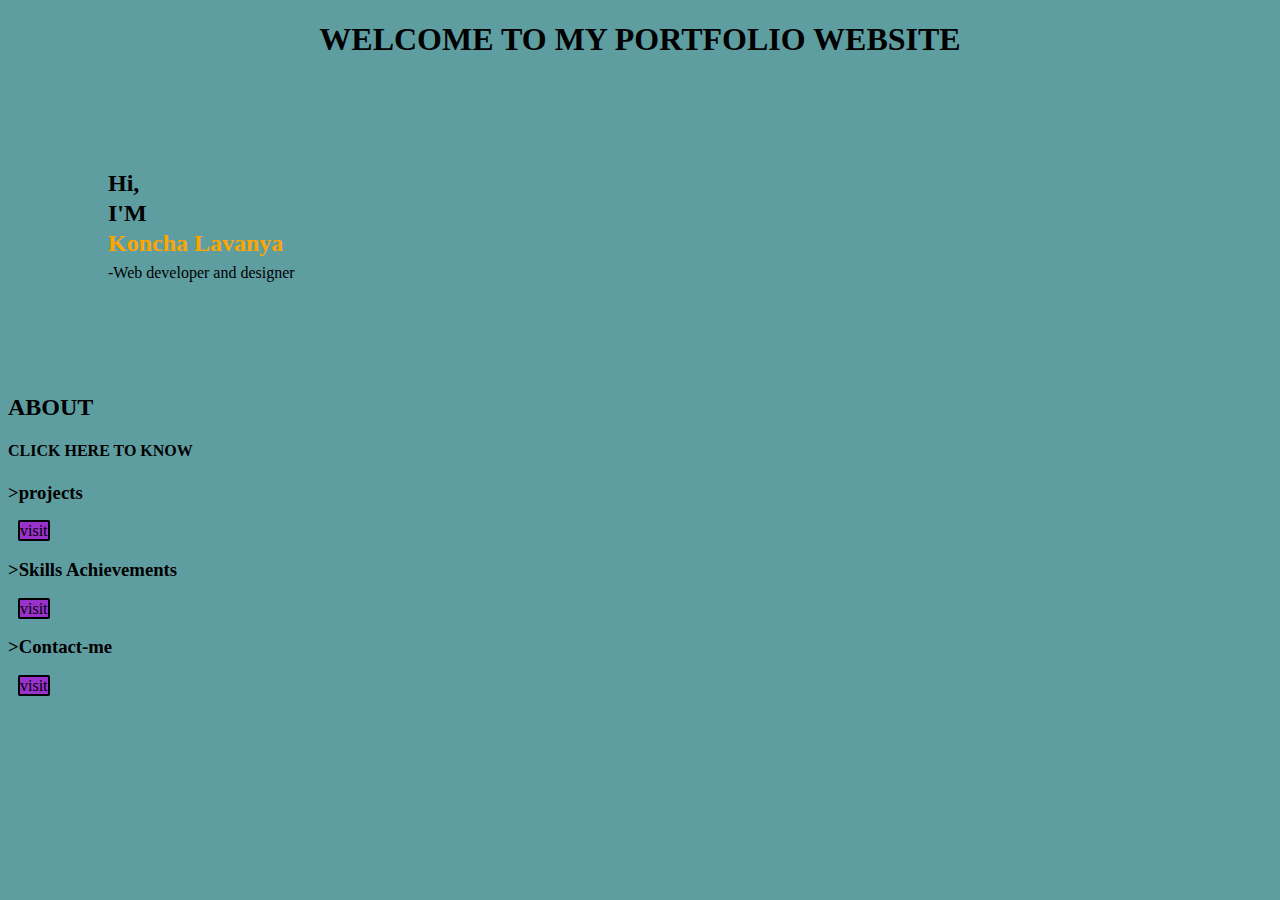
<file: index.html>
<!doctype html>
<html>
    <head>
        <title>
            Portfolio Website
        </title>
        <link rel="stylesheet" type="text/css" href="style.css">
    </head>
    <body>
        <h1>WELCOME TO MY PORTFOLIO WEBSITE</h1>
        <div class="intro">
            <h2>Hi,</h2>
            <h2>I'M</h2> 
            <h2>Koncha Lavanya</h2>
            <div id="space"> 
                <p>-Web developer and designer</p>
            </div>
           
        </div>
        <h2>ABOUT</h2>
        <h4>CLICK HERE TO KNOW</h4>
        <h3 class="projects">>projects</h3>
            <a href="projects.html">visit</a>
        <h3 class="skills">>Skills Achievements</h3>
            <a href="skills.html">visit</a>
        <h3 class="contact me">>Contact-me</h3>
            <a href="contact.html">visit</a>


    </body>



</html>
</file>
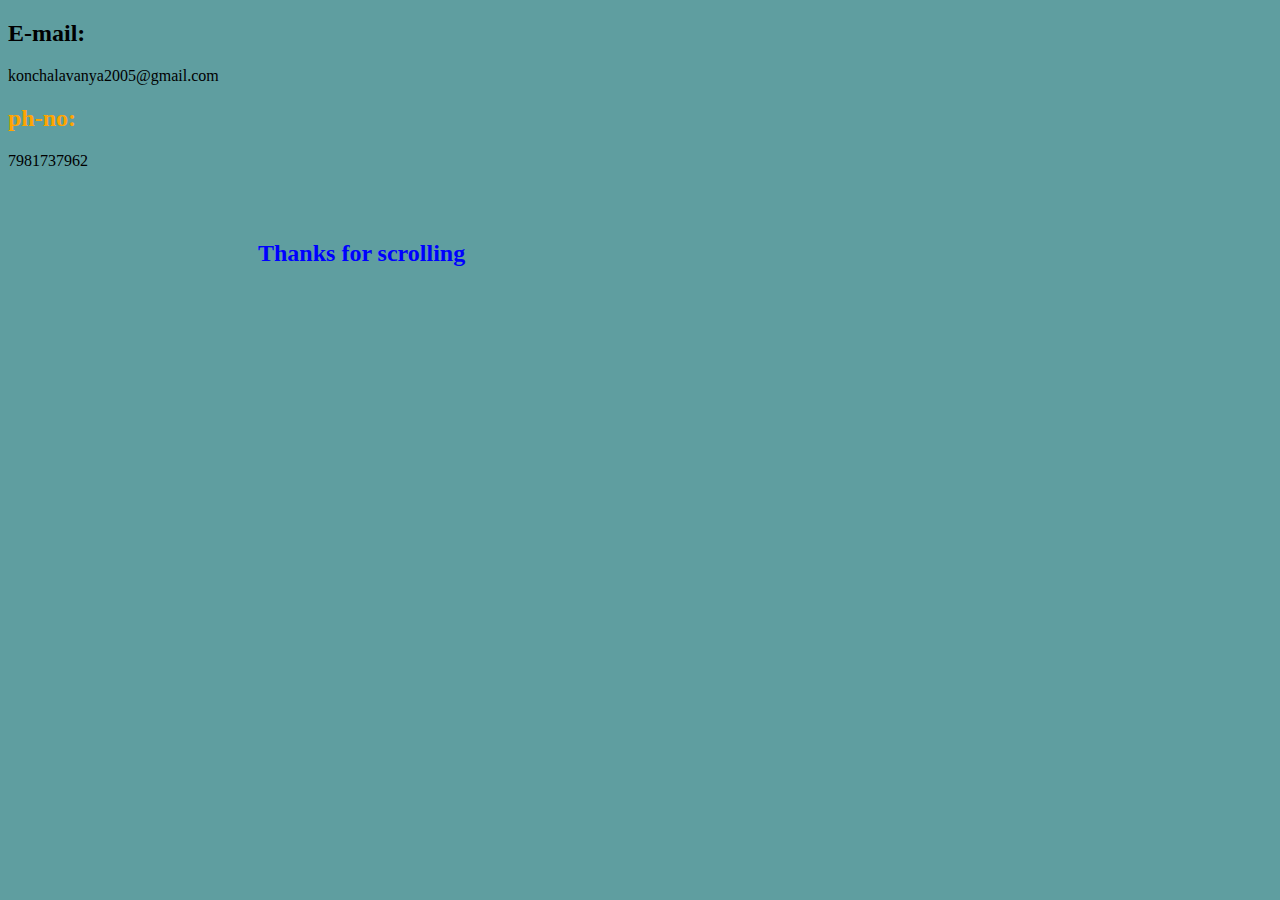
<file: contact.html>
<!doctype html>
<html>
    <head>
        <title>
            Contact Details
        </title>
    <link rel="stylesheet" type="text/css" href ="style.css"  >
        
    </head>
    <body>
        <div>
            <h2 class="contact">E-mail:</h2>
            <span>konchalavanya2005@gmail.com</span>
            <h2 class="contact">ph-no:</h2>
            <span>7981737962</span>

        <h2 class="thanks">Thanks for scrolling</h2>

        </div>



    </body>
</html>
</file>
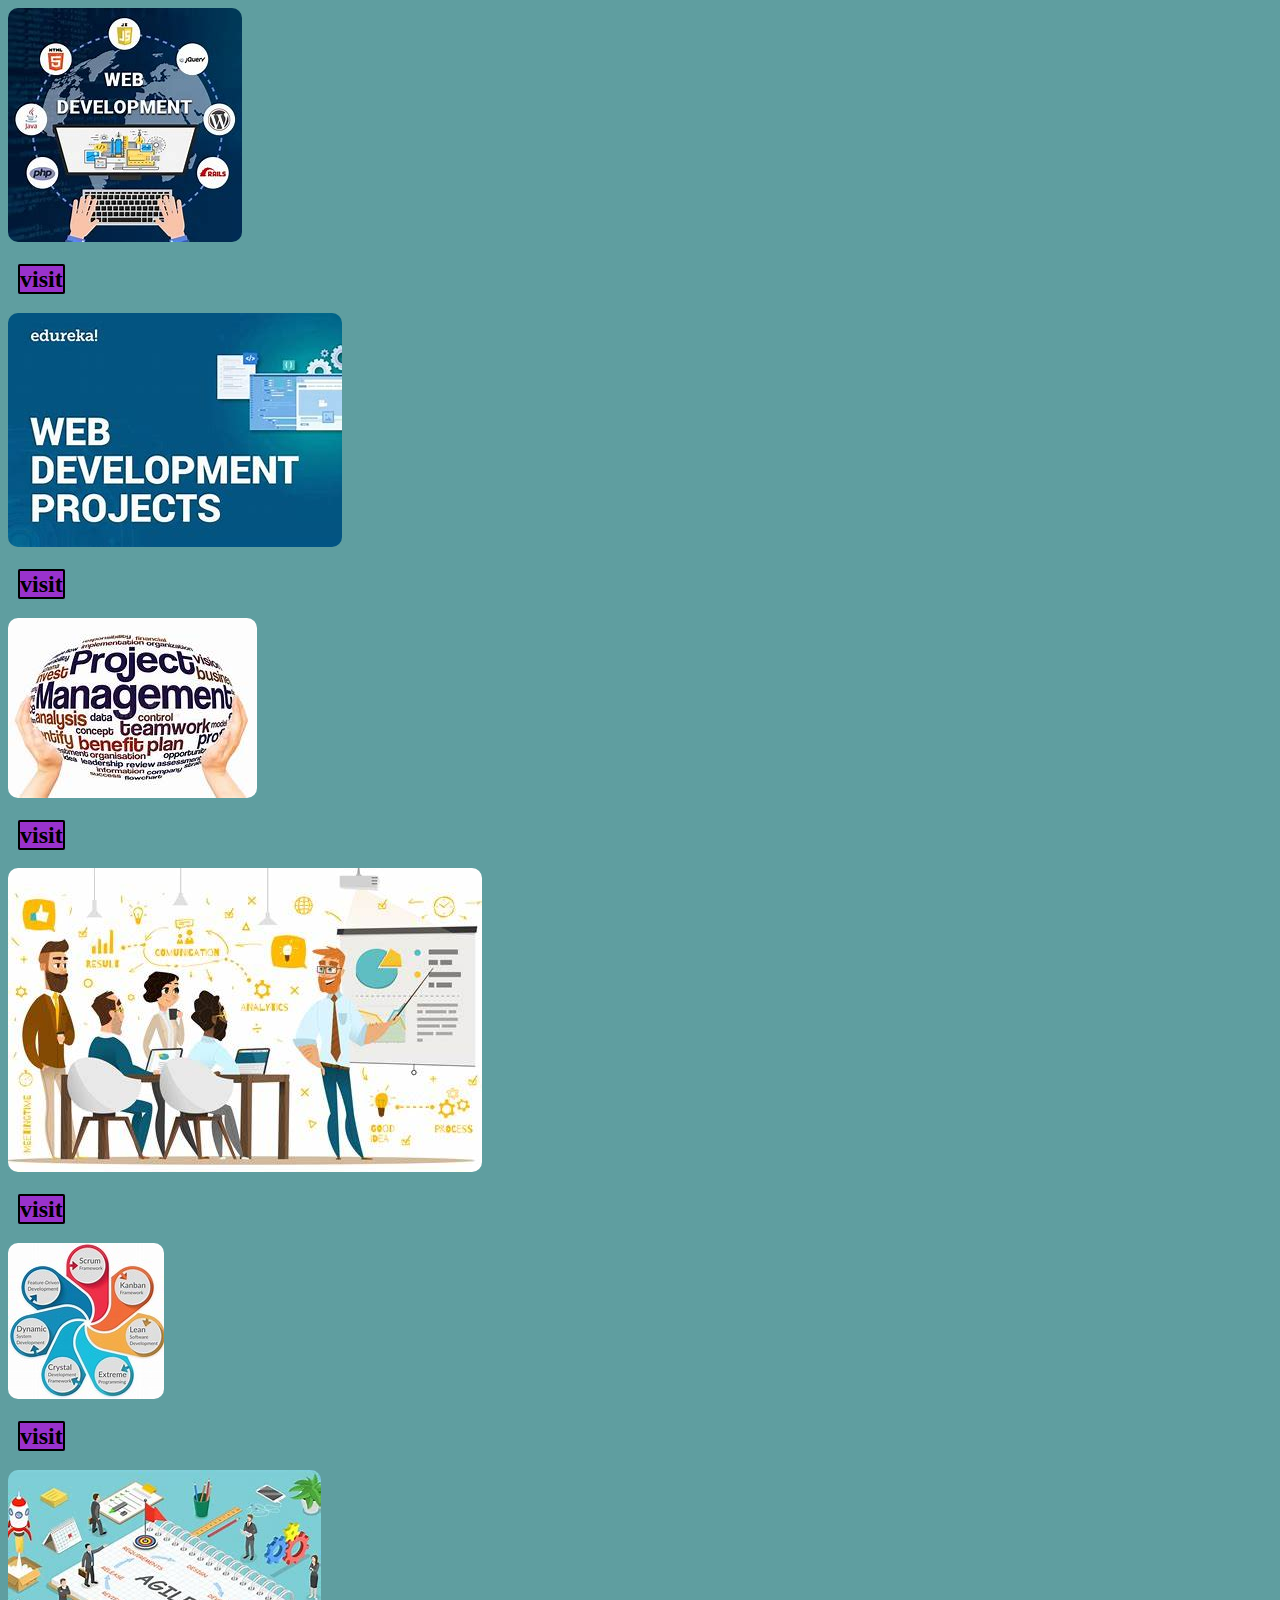
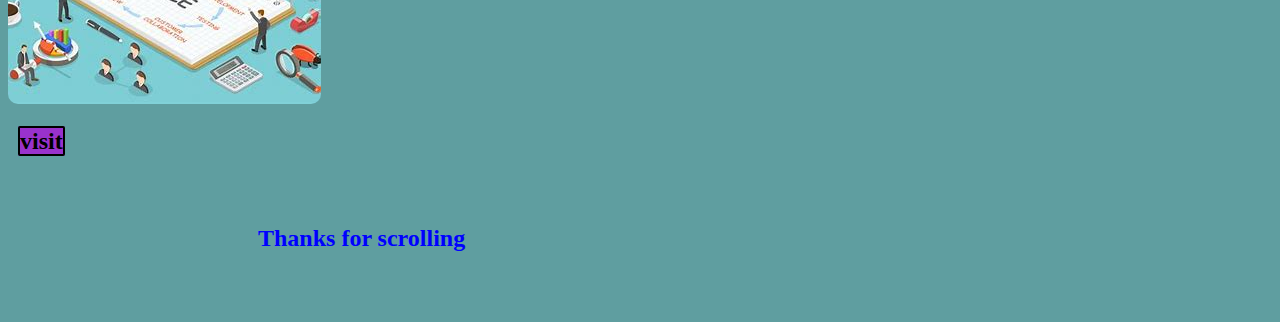
<file: projects.html>
<!doctype html>
<html>
    <head>
        <title>
            projects
        </title>
        <link rel="stylesheet" type="text/css" href="style.css">
    </head>
    <body>
        
        <img class="images" src="images/img1.jpg">
         <h2><a href>visit</a></h2> 
        <img class="images" src="images/img2.jpg">
        <h2><a href>visit</a></h2> 
        <img  class="images" src="images/img3.jpg">
        <h2><a href>visit</a></h2> 
        <img  class="images" src="images/img4.jpg">
        <h2><a href>visit</a></h2> 
        <img class="images" src="images/img5.jpg">
        <h2><a href>visit</a></h2> 
        <img class="images" src="images/img6.jpg">
        <h2><a href>visit</a></h2>
        <h2 class="thanks">Thanks for scrolling</h2>
        


    </body>
    </html>
</file>
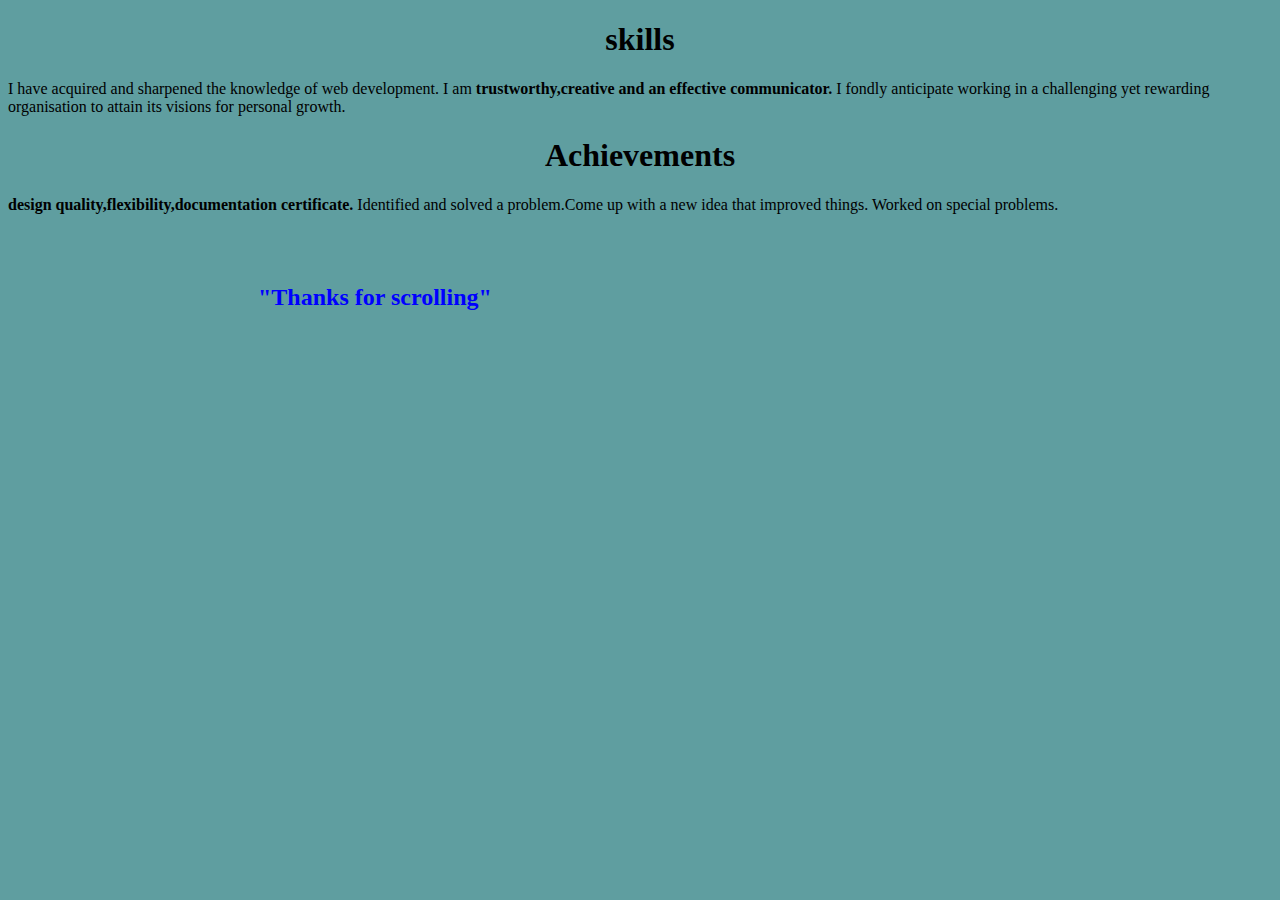
<file: skills.html>
<!doctype html>
<html>
    <head>
        <TITLE>
            Skills and Achievements
        </TITLE>
        <link rel="stylesheet" type="text/css" href="style.css">
    </head>
    <body>
        <h1>skills</h1>
        <p>I have acquired and sharpened the knowledge of web development.
             I am<strong> trustworthy,creative and an effective communicator.</strong>
            I fondly anticipate working in a challenging yet rewarding organisation to
            attain its visions for personal growth.</p>
            
        <h1>Achievements</h1>
        <p><strong> design quality,flexibility,documentation certificate.</strong>
            Identified and solved a problem.Come up with a new idea that improved things.
            Worked on special problems.</p>
        <h2 class="thanks">"Thanks for scrolling"</h2>



    </body>
</html>
</file>
<file: style.css>
body{
    background-color:cadetblue;
}
h1{
    text-align: center;
}
.intro{
    margin:50px;
    padding: 50px;
    line-height:10px;
    
}
div h2:nth-child(3){
    color:orange
    
}
a{
    margin:10px;
    height:10px;
    border:2px solid #000;
    color:black;
    background-color:darkorchid;
    text-decoration: none;
    border-radius: 2px;
}
a:hover{
    color:red;
}
.images{
    border-radius: 10px;
}

.contact[h2]{
    color:black;
    margin:30px;
    padding:30px;
    height: auto;   
}
.thanks{
    margin-left:200px;
    padding:50px;
    display:center;
    color: blue;
}
</file>
